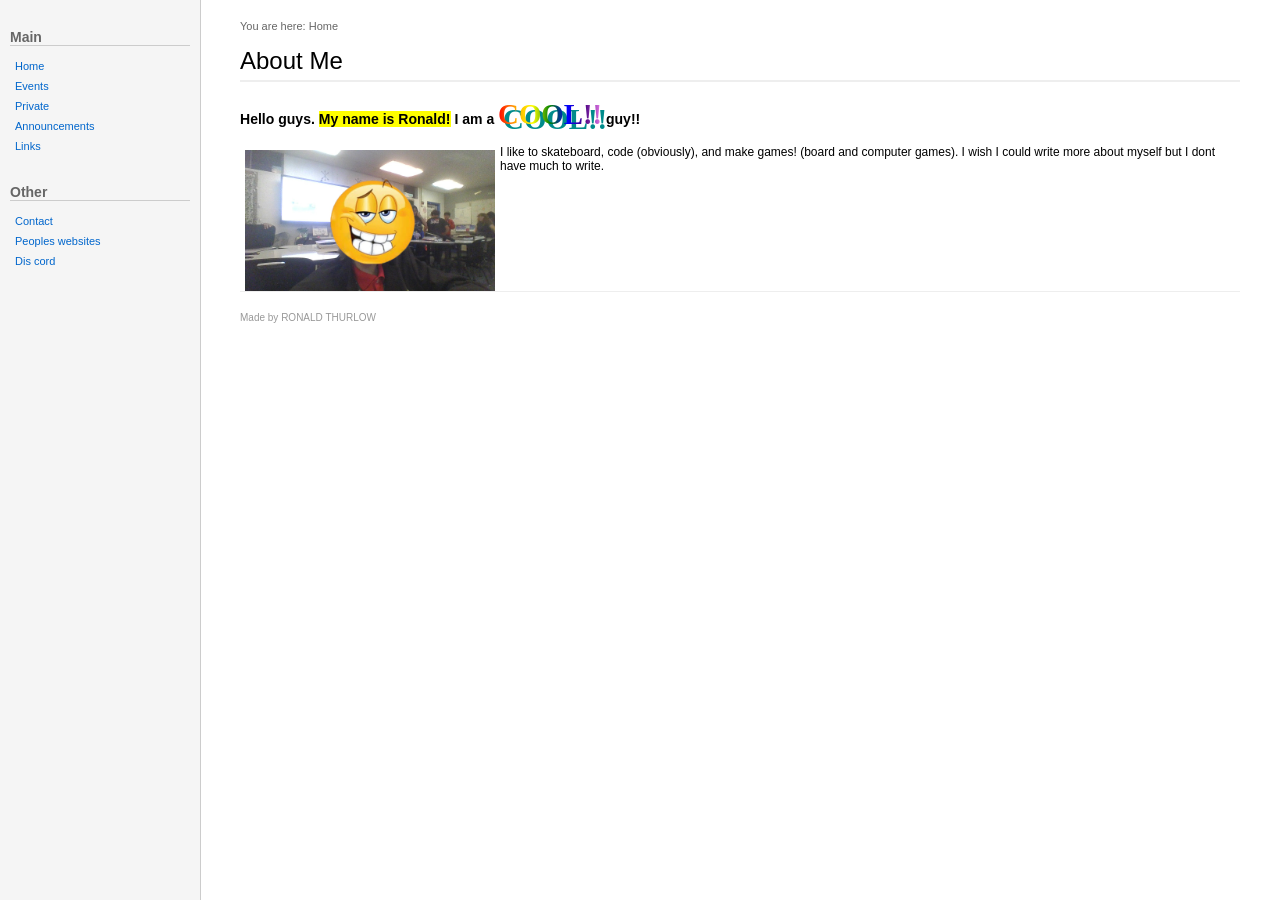
<file: index.html>
<!DOCTYPE html>
<html lang="en">

<head>
    <meta charset="UTF-8">
    <meta name="viewport" content="width=device-width, initial-scale=1.0">
    <title>Home</title>
            <link rel="stylesheet" href="style.css">
</head>

<body>

    <nav class="sidebar">
        <h3>Main</h3>
        <a href="index.html">Home</a>
        <a href="events.html">Events</a>
        <a href="private.html">Private</a>
        <a href="announcements.html">Announcements</a>
        <a href="links.html">Links</a>
        <br>
        <h3>Other</h3>
        <a href="contact.html">Contact</a>
        <a href="websites/index.html">Peoples websites</a>
        <a href="dishcord.html">Dis cord</a>
    </nav>

    <main class="main-content">
        <div class="breadcrumbs">
            You are here: Home</b>
        </div>

        <h1>About Me</h1>
         <h3>Hello guys. <span class="highlightedylw">My name is Ronald!</span> I am a <span class="cool"><big>COOL!!</big></span> guy!!</h3>
      <p><img src="image.png" width="250" class="floatleft" style="display: block;"> I like to skateboard,  code (obviously), and make games! (board and computer games). I wish I could write more about myself but I dont have much to write.</p>
      <br>
      <br>
      <br>
      <br>

        <footer style="margin-top: 50px; padding: 20px 0; border-top: 1px solid #eee; color: #999; font-size: 10px;">
            Made by RONALD THURLOW
        </footer>

    </main>

</body>

</html>
</file>
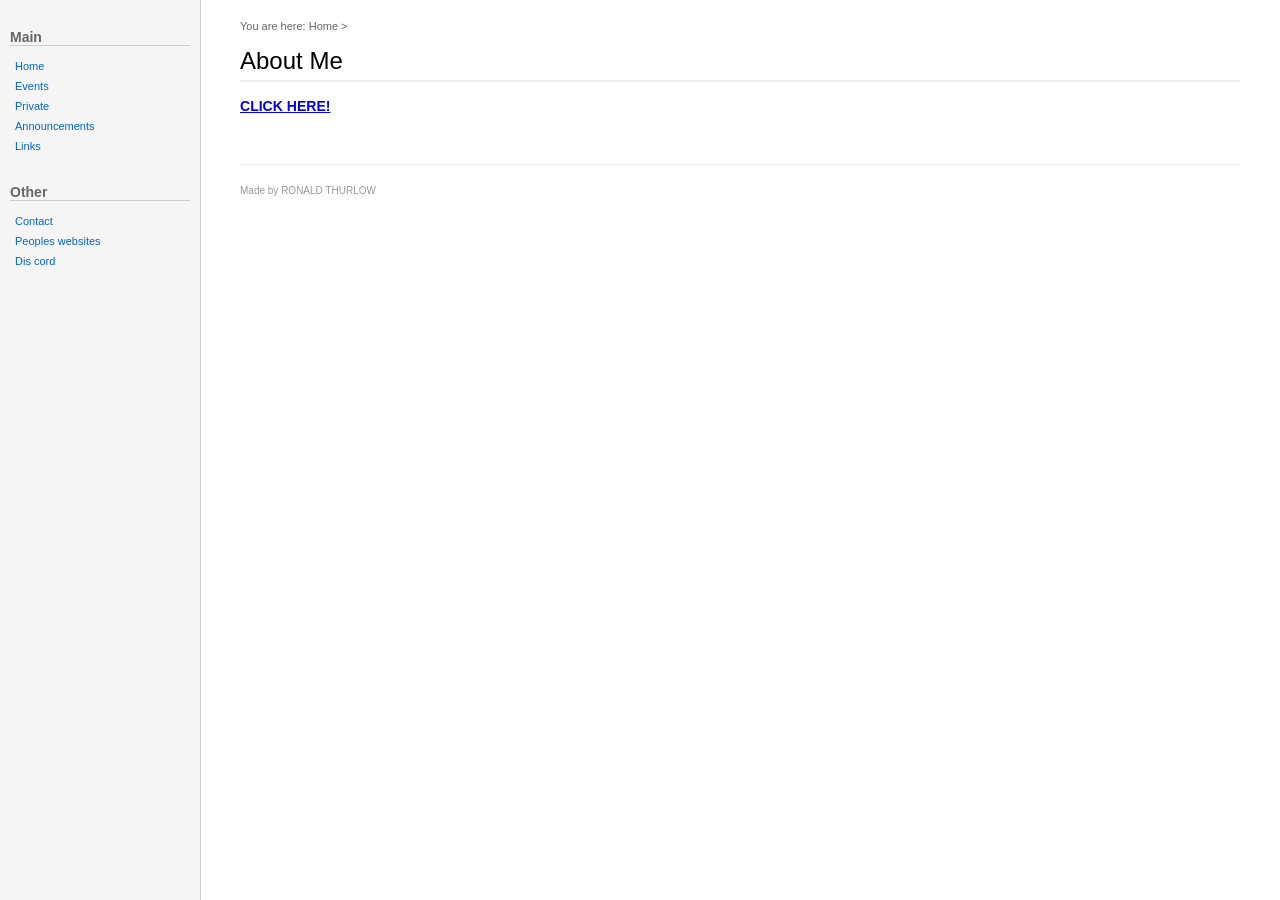
<file: dishcord.html>
<!DOCTYPE html>
<html lang="en">

<head>
    <meta charset="UTF-8">
    <meta name="viewport" content="width=device-width, initial-scale=1.0">
    <title>Home</title>
            <link rel="stylesheet" href="style.css">
</head>

<body>

    <nav class="sidebar">
        <h3>Main</h3>
        <a href="index.html">Home</a>
        <a href="events.html">Events</a>
        <a href="private.html">Private</a>
        <a href="announcements.html">Announcements</a>
        <a href="links.html">Links</a>
        <br>
        <h3>Other</h3>
        <a href="contact.html">Contact</a>
        <a href="websites/index.html">Peoples websites</a>
        <a href="dishcord.html">Dis cord</a>
    </nav>

    <main class="main-content">
        <div class="breadcrumbs">
            You are here: Home > </b>
        </div>

        <h1>About Me</h1>

        <h3><a href="https://discord.gg/7mnSwrt9w3">CLICK HERE!</a></h3>
        <footer style="margin-top: 50px; padding: 20px 0; border-top: 1px solid #eee; color: #999; font-size: 10px;">
            Made by RONALD THURLOW
        </footer>
    </main>

</body>

</html>
</file>
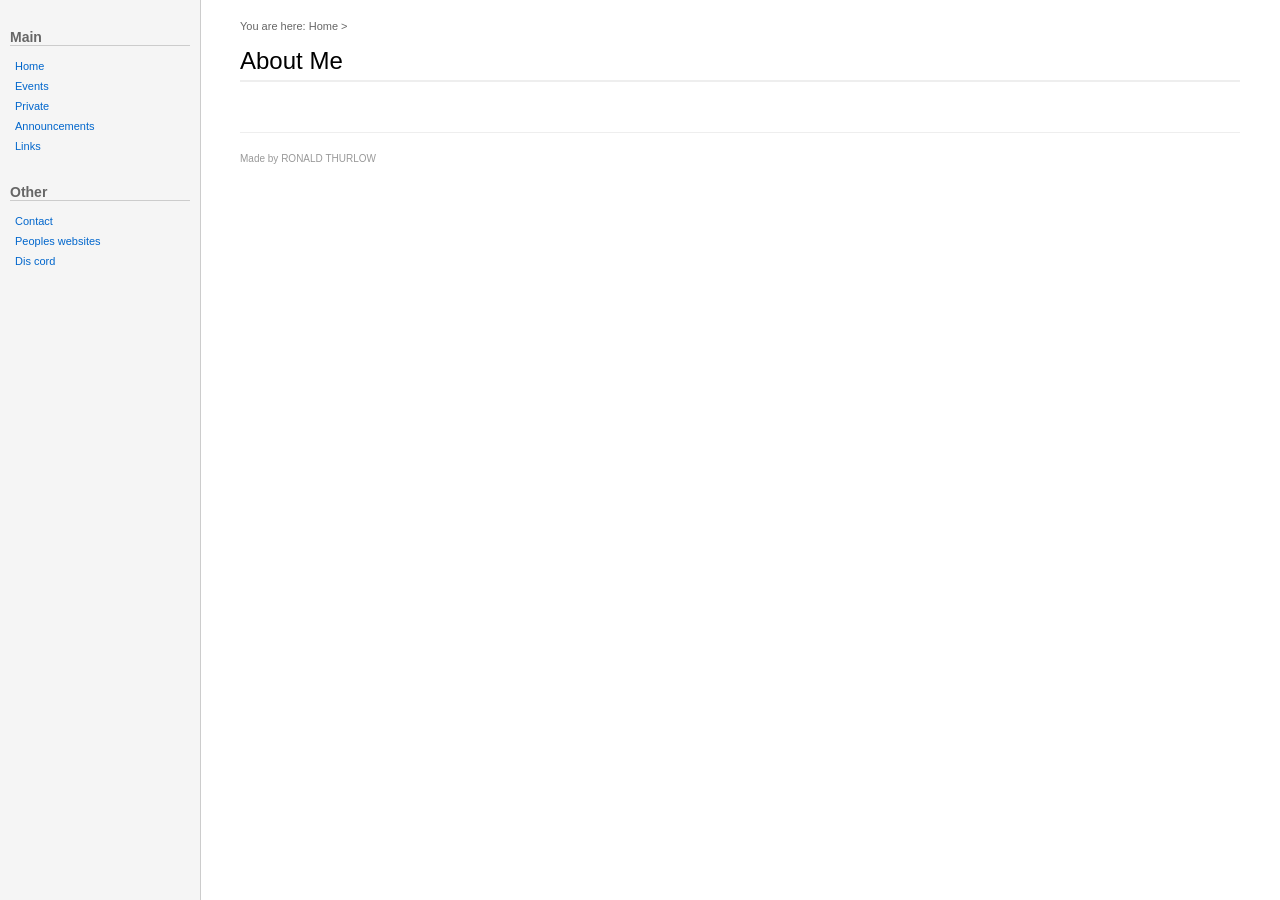
<file: template.html>
<!DOCTYPE html>
<html lang="en">

<head>
    <meta charset="UTF-8">
    <meta name="viewport" content="width=device-width, initial-scale=1.0">
    <title>Home</title>
            <link rel="stylesheet" href="style.css">
</head>

<body>

    <nav class="sidebar">
        <h3>Main</h3>
        <a href="index.html">Home</a>
        <a href="events.html">Events</a>
        <a href="private.html">Private</a>
        <a href="announcements.html">Announcements</a>
        <a href="links.html">Links</a>
        <br>
        <h3>Other</h3>
        <a href="contact.html">Contact</a>
        <a href="websites/index.html">Peoples websites</a>
        <a href="dishcord.html">Dis cord</a>
    </nav>

    <main class="main-content">
        <div class="breadcrumbs">
            You are here: Home > </b>
        </div>

        <h1>About Me</h1>

        <footer style="margin-top: 50px; padding: 20px 0; border-top: 1px solid #eee; color: #999; font-size: 10px;">
            Made by RONALD THURLOW
        </footer>
    </main>

</body>

</html>
</file>
<file: style.css>
/* 1. Academic Wiki Setup */
        body {
            margin: 0;
            font-family: Verdana, Arial, sans-serif; /* Standard Wiki font */
            font-size: 12px;
            color: #000;
            display: flex;
            background-color: #fff;
        }

        /* 2. Classic Wiki Sidebar */
        .sidebar {
            height: 100vh;
            width: 180px; /* Slimmer sidebar */
            position: fixed;
            top: 0;
            left: 0;
            background-color: #f5f5f5; /* Light grey background */
            border-right: 1px solid #cccccc;
            padding: 15px 10px;
            overflow-y: auto;
            z-index: 1000;
        }

        .sidebar h3 {
            font-size: 14px;
            color: #666;
            margin-bottom: 10px;
            border-bottom: 1px solid #ccc;
        }

        .sidebar a {
            padding: 4px 5px;
            text-decoration: none;
            font-size: 11px;
            color: #0066cc; /* Classic link blue */
            display: block;
        }

        .sidebar a:hover {
            text-decoration: underline;
            background-color: transparent;
        }

        /* 3. Main Content Area */
        .main-content {
            margin-left: 200px;
            padding: 20px 40px;
            width: 100%;
        }

        /* Wiki Breadcrumbs */
        .breadcrumbs {
            font-size: 11px;
            color: #666;
            margin-bottom: 15px;
        }

        h1 {
            font-size: 24px;
            font-weight: normal;
            border-bottom: 2px solid #eeeeee;
            padding-bottom: 5px;
            margin-top: 0;
        }

        /* 4. The Icon Grid Layout */
        /* Updated Icon Card styles to be Anchor Friendly */
.icon-card {
    padding: 0; /* Remove padding here, move it to the link */
    border: 1px solid transparent;
    transition: background 0.2s;
}

.icon-card a {
    display: flex;
    align-items: center;
    padding: 6px 8px; /* Padding goes here for a larger click target */
    text-decoration: none; /* Removes default underline */
    color: inherit; /* Keeps text color black/grey */
    width: 100%;
}

.icon-card:hover {
    border: 1px solid #ccc;
    background-color: #f0f7ff; /* Light blue tint on hover */
}

.icon-card a:hover .icon-name {
    text-decoration: underline;
    color: #0066cc; /* Link blue on hover */
}

        /* Responsive */
        @media screen and (max-width: 600px) {
            .sidebar { width: 100%; height: auto; position: relative; border-right: none; border-bottom: 1px solid #ccc; }
            .main-content { margin-left: 0; padding: 20px; }
        }
        kbd {
  background-color: #eee;
  border-radius: 3px;
  border: 1px solid #b4b4b4;
  box-shadow: 0 1px 1px rgba(0, 0, 0, 0.2), 0 2px 0 0 rgba(255, 255, 255, 0.7) inset;
  color: #333;
  display: inline-block;
  font-size: 0.85em;
  font-weight: 700;
  line-height: 1;
  padding: 2px 4px;
  white-space: nowrap;
}
.centered {
  display: flex;
  align-items: center;
}
.error{
  text-decoration: wavy red underline;
}
.crossed{
  text-decoration: line-through;
}
.nolink{
  text-decoration: none;
  color: inherit;
}
.link{
  text-decoration: blue underline;
  color: blue;
}
.inline{
  display: inline-block
}
.floatright{
  float: right;
  padding-left: 5px;
  padding-right: 5px;
  padding-bottom: 5px;
  padding-top: 5px;
}
.floatleft{
  float: left;
  padding-left: 5px;
  padding-right: 5px;
  padding-bottom: 5px;
  padding-top: 5px;
}
.important{
  text-decoration: double underline;
}
.kindaimportant{
  text-decoration: underline;
}
.highlightedylw{
  background-color: yellow;
}
.cool{
  filter: drop-shadow(5px 5px 0px darkcyan);
  font-family: Verdana;
  background-image: linear-gradient(
    to left,
    violet,
    indigo,
    blue,
    green,
    yellow,
    orange,
    red
  );
  -webkit-background-clip: text;
  background-clip: text;
  color: transparent;
  font-size: 24px;
  font-weight: bold;
  display: inline-block;
}
/* Tab Styling */
.tab-container {
    overflow: hidden;
    border-bottom: 1px solid #ccc;
    margin-bottom: 20px;
}

.tab-link {
    background-color: #f1f1f1;
    border: 1px solid #ccc;
    border-bottom: none;
    outline: none;
    cursor: pointer;
    padding: 10px 20px;
    font-size: 13px;
    font-family: Verdana, sans-serif;
    margin-right: 5px;
    border-radius: 4px 4px 0 0;
}

.tab-link:hover { background-color: #ddd; }
.tab-link.active { background-color: #fff; border-bottom: 1px solid #fff; margin-bottom: -1px; font-weight: bold; }

.tab-content { display: none; }

/* Calendar Size Adjustments */
#calendar {
    max-width: 900px;
    margin: 20px 0;
    font-family: Arial, sans-serif;
}
.box {
  background-color: #ffaa00;
  border: 1px solid #fbff00;
  padding: 10px;
}
</file>
